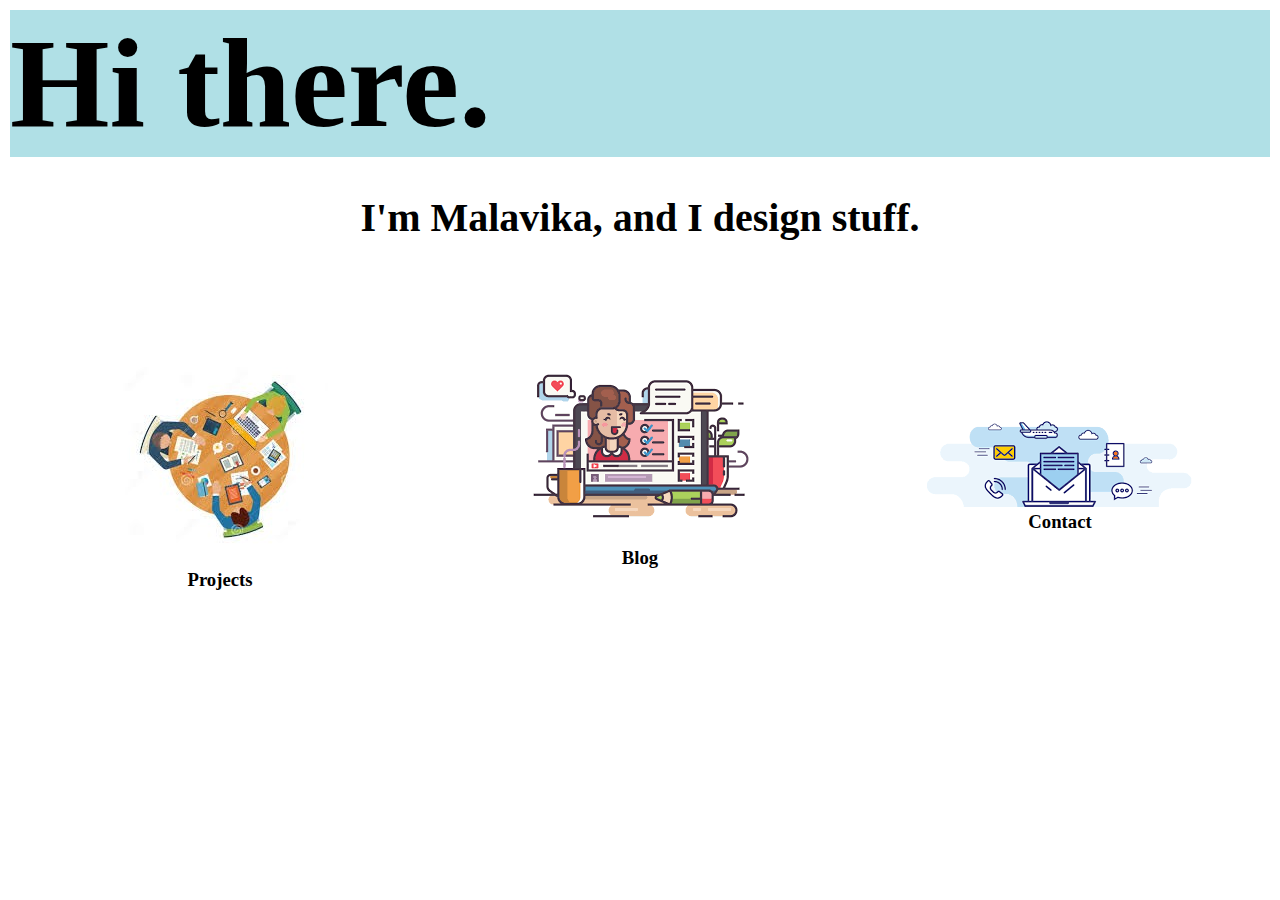
<file: index.html>
<!DOCTYPE html>
<html>
<head>
<meta name="viewport" content="width=device-width, initial-scale=1.0">
<link rel="stylesheet" href="styles.css">

</head>
<title>Malavika Doshi</title>
<body>

<div class="grid">

  <div class="one">
    <h1 style="font-family:Myriad pro;font-size:400%;background-color:PowderBlue;"><b>Hi there.</b></h1>
    <br>
  </div>

  <div class="two">
    <p style="font-family:Myriad pro;font-size:250%;text-align:center"><b>I'm Malavika, and I design stuff.</b></p>
    <br>
    <br>
  </div>

  <div class="three">
<br>
<br>
<br>
<br>
<a href="work.html">
    <center><img src="table.jpg" alt="Projects" >
</a>
          <center><h3>Projects</h3>


  </div>
  <div class="four">
    <br>
    <br>
    <br>
    <br>
<a href="Blog.html">
          <center><img src="download.png" alt="download" >
</a>
         <h3>Blog</h3>

  </div>
  <div class="five">
    <br>
    <br>
    <br>
    <br>
    <br>
<a href="contact.html">
    <center><img src="contact.png" alt="contact" >
</a>
         <h3>Contact</h3>
       </div>
  </div>
</body>
</html>
</file>
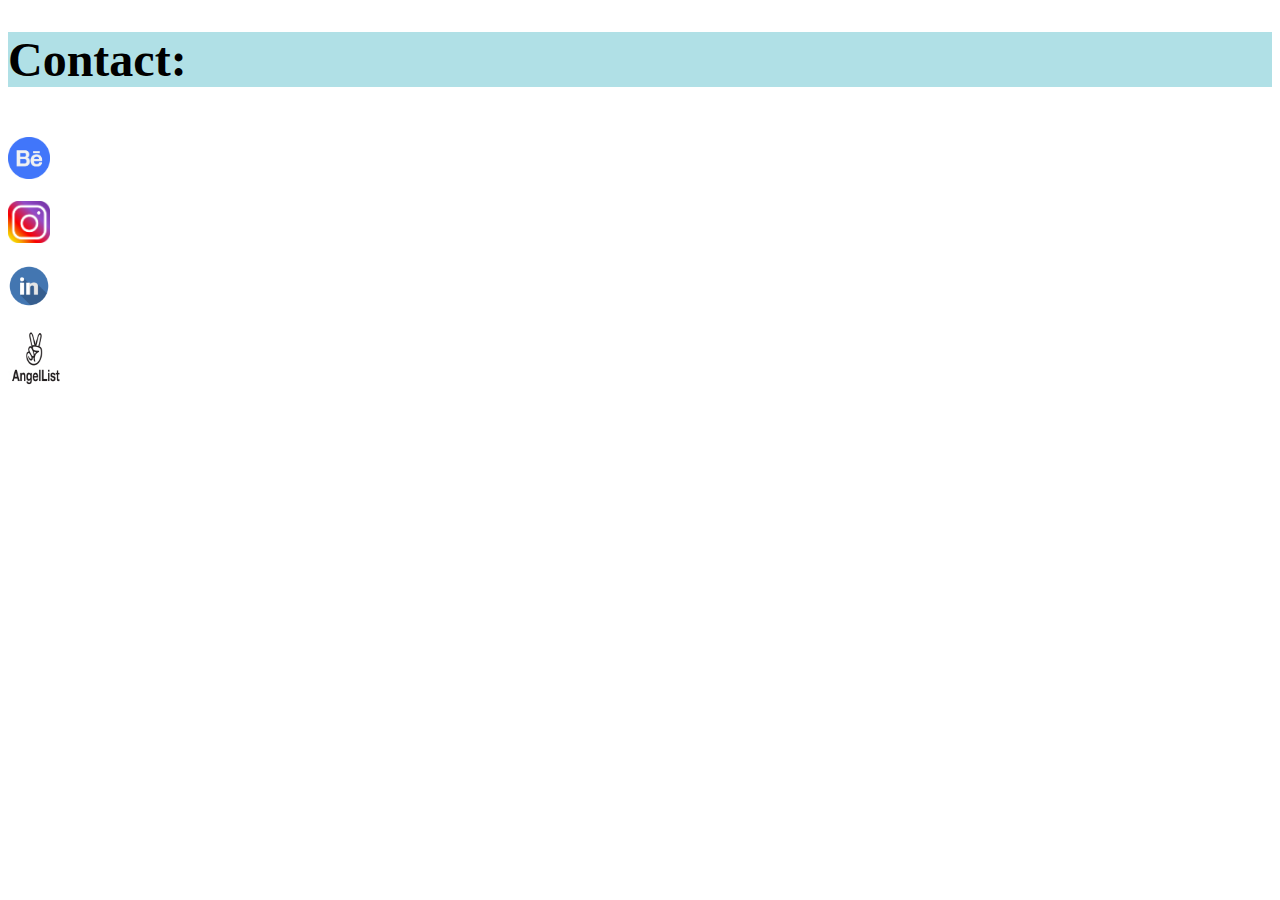
<file: Contact.html>
<!DOCTYPE html>
<html>
<head>
<title>Contact</title>
</head>
<body>

<h1 style="background-color:PowderBlue;font-family:Myriad Pro;font-size:300%">Contact:</h1>
<br>
<a href="https://www.behance.net/malavikakdoshi">
  <img src="behance.png" alt="Behance" style="width:42px;height:42px;border:0;">
</a>
<br>
<br>
<a href="https://www.instagram.com/malavika_doshi/">
  <img src="instagram.png" alt="Instagram" style="width:42px;height:42px;border:0;">
</a>
<br>
<br>
<a href="https://www.linkedin.com/in/malavika-doshi-092a76184/">
  <img src="in.png" alt="LinkedIn" style="width:42px;height:42px;border:0;">
</a>
<br>
<br>
<a href="https://angel.co/malavika-doshi">
  <img src="angel.png" alt="AngelList" style="width:55px;height:60px;border:0;">
</a>
</body>
</html>
</file>
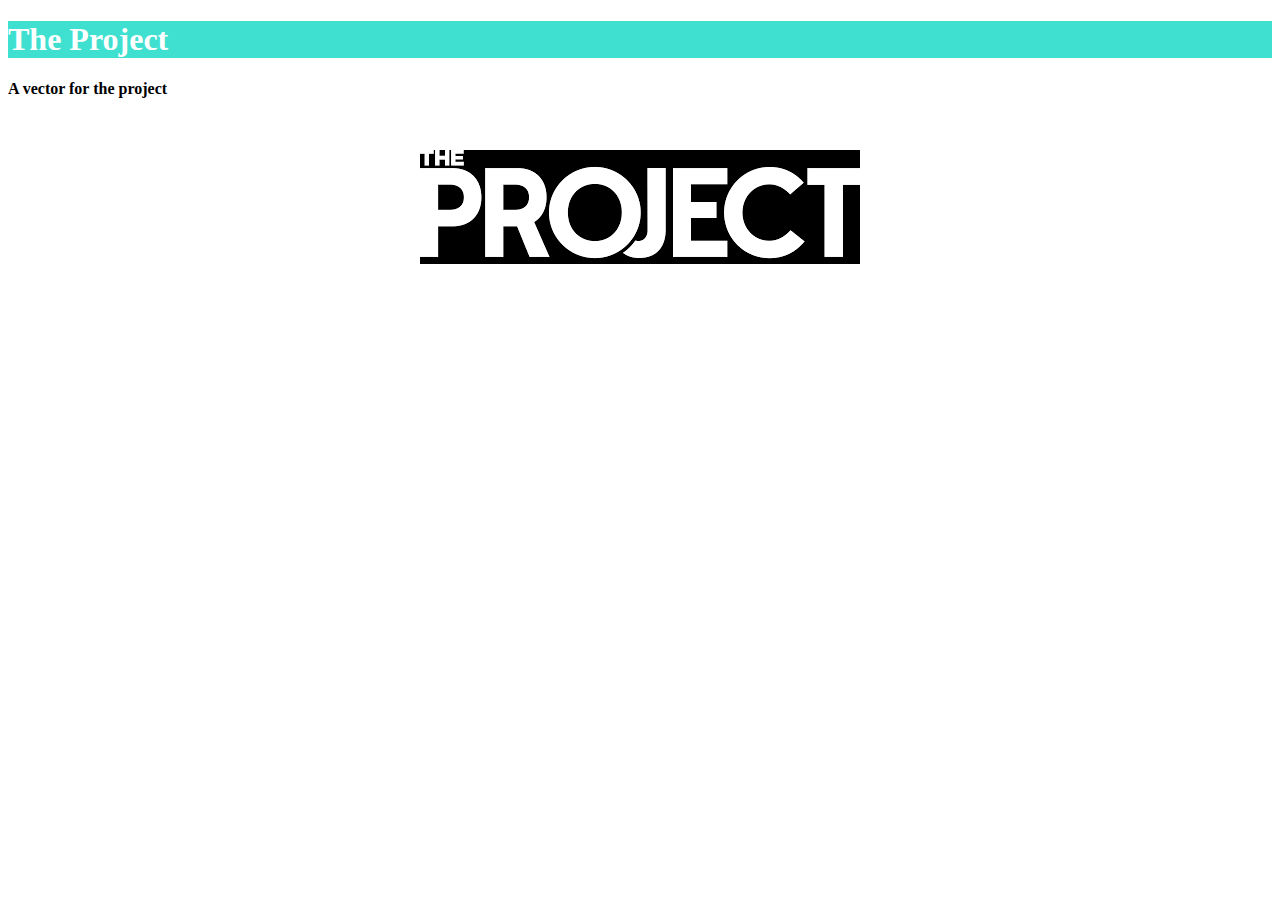
<file: theproject.htm>
<!DOCTYPE html>
<html>
<head>
<title>The Project</title>
</head>
<body>
<div style="background-color:Turquoise">
  <h1 style="color:white">The Project</h1>
</div>

<p><b> A vector for the project</b></p>
<br>
<br>
<center><img src= "images.png"></center>

</body>
</html>
</file>
<file: styles.css>
* {
  margin: 0;
  padding: 0;
}
body {
  padding: 10px;
}

.grid {
  display: grid;
  grid-template-columns: 1fr 1fr 1fr;


  //grid-auto-rows: auto;
  //grid-gap: 10px;
  grid-template-areas:
  " one one one "
  " two two two "
  " three four five"
  ;

}

.grid div:nth-child(odd) {
//background-color: black;
}

.grid div:nth-child(even) {
  //background-color: black;
}

 .one {
   grid-area: one;
   background-color: Powder blue;
   //justify-self: center ;
   color:black;
font-size: 200%;
//justify-self: center ;
font-family: Myriad pro;

}


 .two {
  grid-area: two;
  background-color:white;
  //justify-self: center ;

 }





.three {
  grid-area: three;
  padding: 2px;
 background-color: white;
}


.four {
  grid-area: four;
 background-color: white;
  //justify-self: center ;
}
.four > p{
  margin: auto;
    width: 85%;
  color: black;
  padding: 4px;
  border: 10px
font-size: 100%;
//justify-self: center ;
}
.four > p1{
  margin: auto;
    width: 85%;
  color:black;
  padding: 24px;
  border: 10px
}

.five {
  grid-area: five;
  background-color: white;
  //justify-self: center ;

}
</file>
